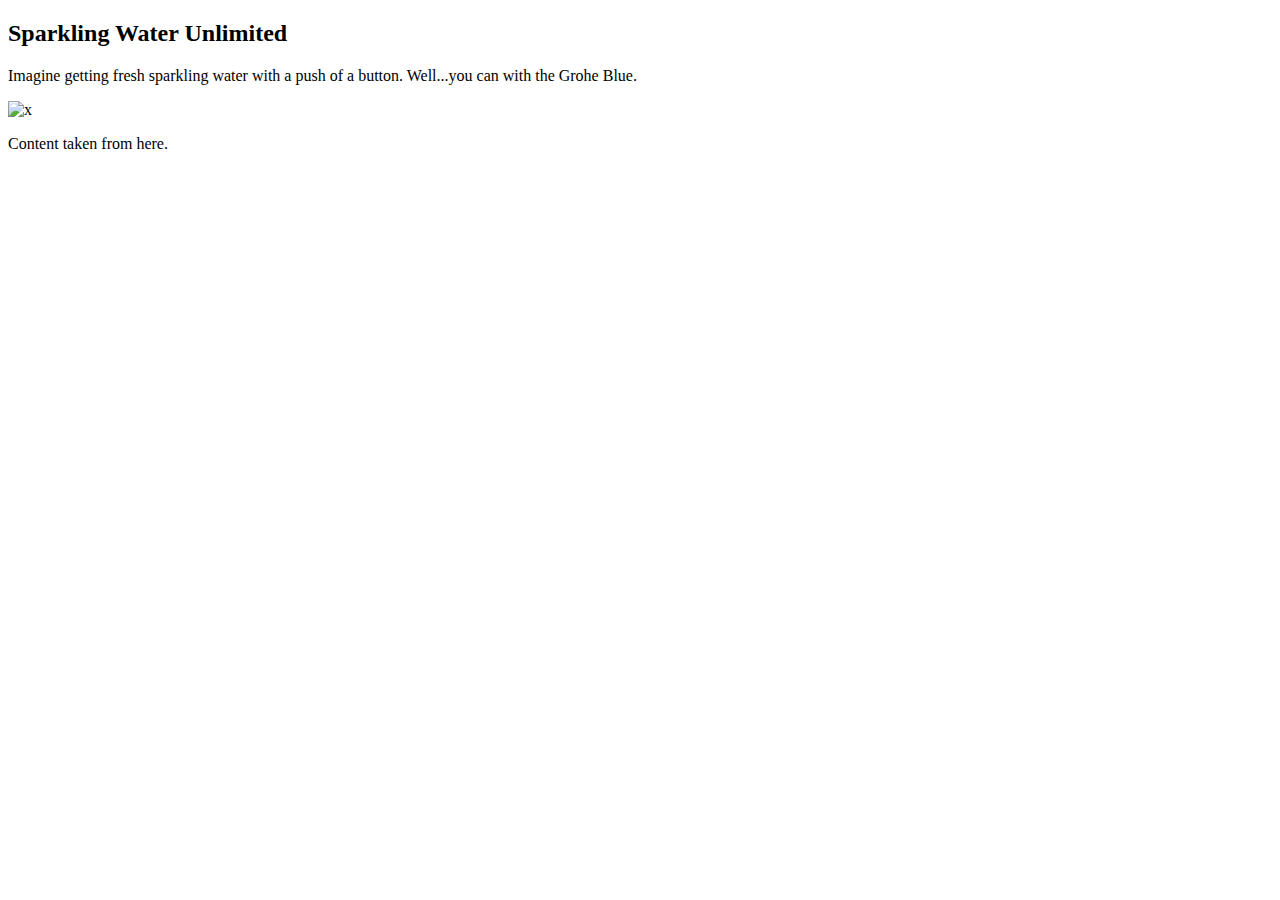
<file: src/main/resources/templates/index.html>
<!DOCTYPE html>
<html lang="en" xmlns:th="http://www.thymeleaf.org">

<head th:replace="~{fragments/_header :: head(pageTitle='Sparkling Water at Home')}">
</head>

<body>
<div th:insert="~{fragments/_header :: header}"></div>
<h2>
    Sparkling Water Unlimited
</h2>
<p>
    Imagine getting fresh sparkling water with a push of a button. Well...you can with the Grohe Blue.
</p>
<img th:src="@{/img/grohe-blue-system.jpg}" alt="x">
<p>Content taken from <a th:href="@{'https://www.grohe.us/kitchen-collections/modern/grohe-blue-chilled-sparkling'}" target="_blank">here.</a></p>
<div th:replace="~{fragments/_footer :: footer}"></div>
</body>
</html>
</file>
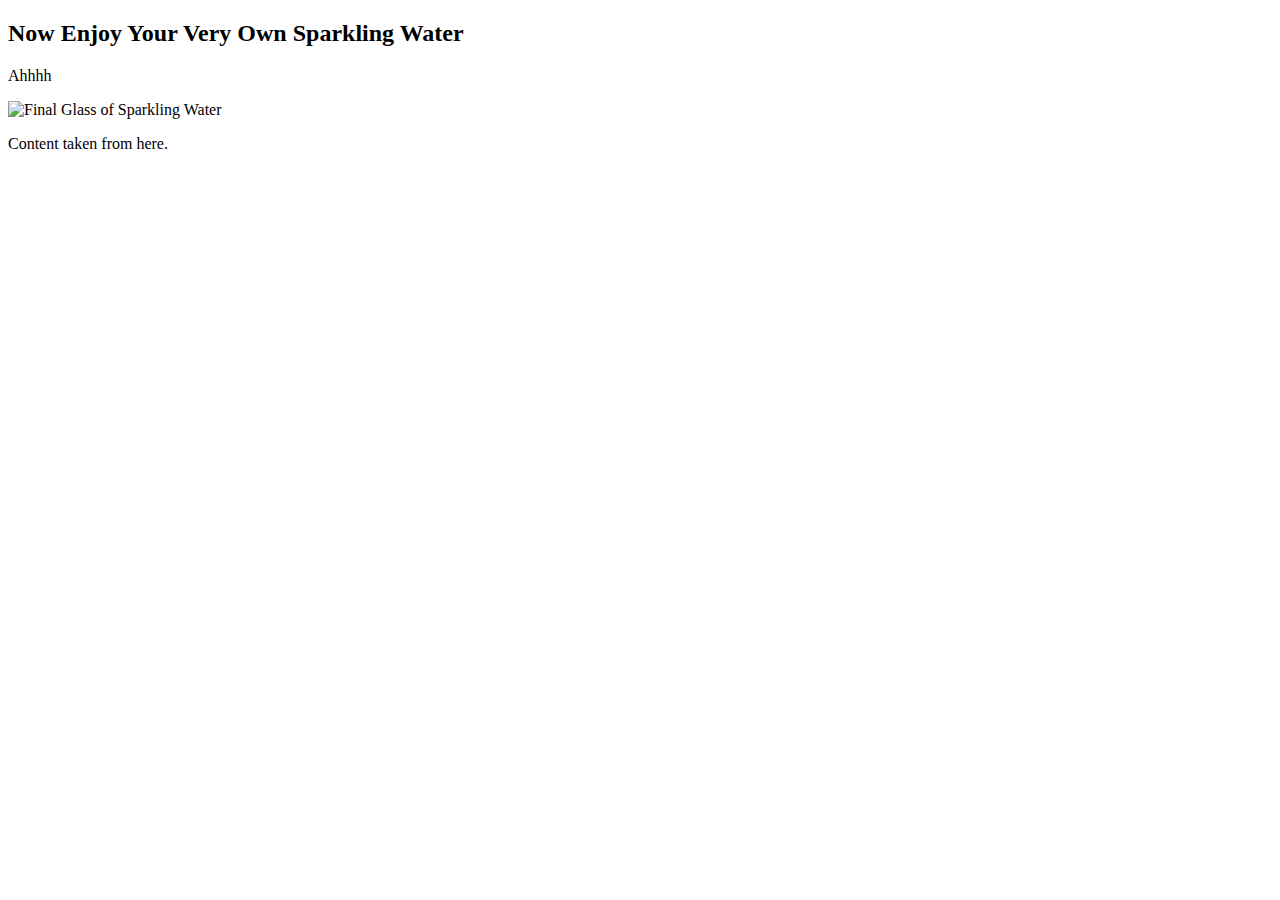
<file: src/main/resources/templates/pages/enjoy.html>
<!DOCTYPE html>
<html lang="en" xmlns:th="http://www.thymeleaf.org">
<head th:replace="fragments/_header :: head(pageTitle='Now Enjoy Your Very Own Sparkling Water')">
</head>
<body>

<div th:insert="fragments/_header :: header"></div>

<h2>Now Enjoy Your Very Own Sparkling Water</h2>
<p>Ahhhh</p>


<img th:src="@{/img/Enjoy.jpg}" alt="Final Glass of Sparkling Water">


<p>Content taken from <a th:href="@{'https://www.grohe.us/kitchen-collections/modern/grohe-blue-chilled-sparkling'}" target="_blank">here.</a></p>
<div th:insert="fragments/_footer :: footer"></div>
</body>
</html>
</file>
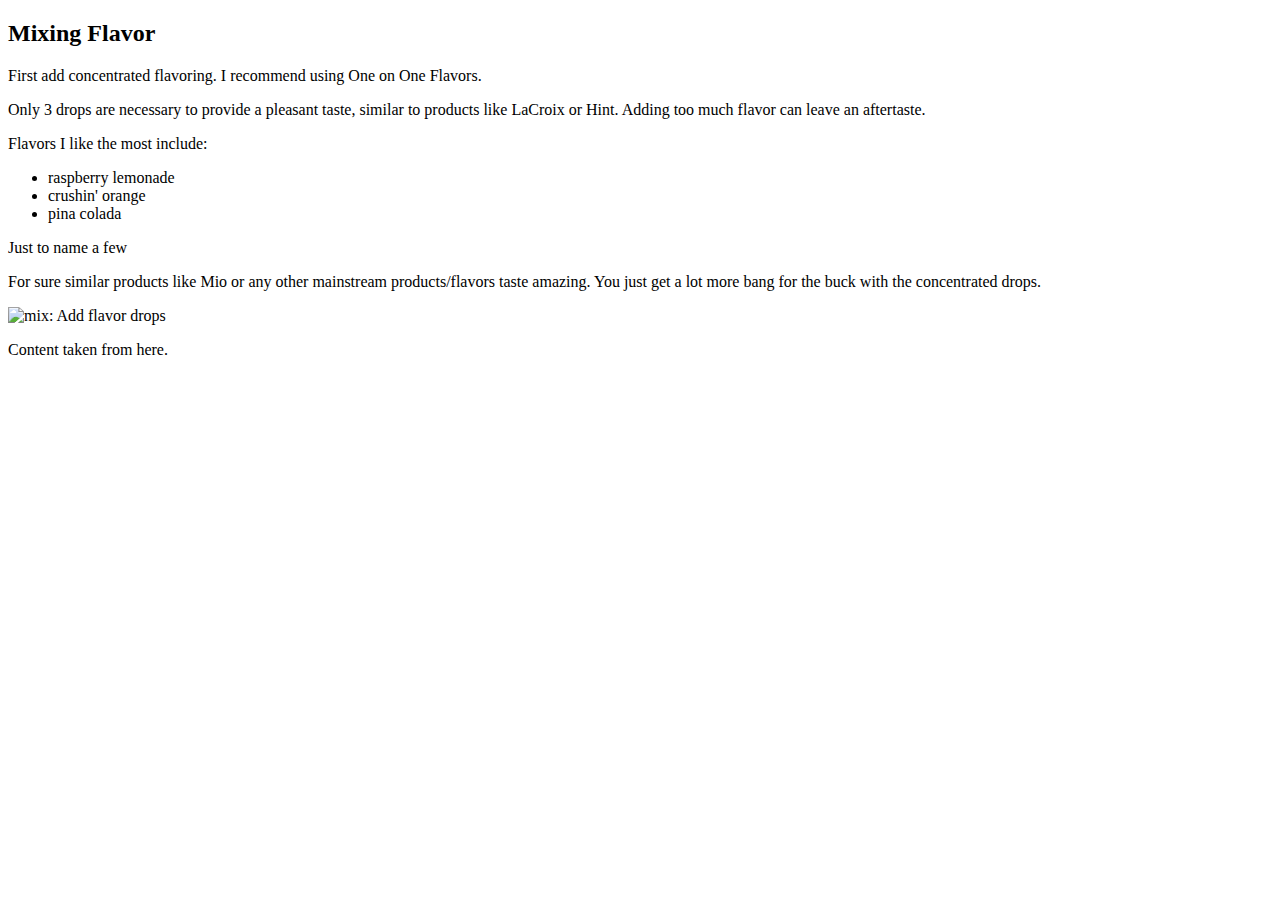
<file: src/main/resources/templates/pages/mix.html>
<!DOCTYPE html>
<html lang="en" xmlns:th="http://www.thymeleaf.org">
<head th:replace="fragments/_header :: head(pageTitle='Mixing Flavor')">
</head>
<body>

<div th:insert="fragments/_header :: header"></div>

<h2>Mixing Flavor</h2>

<p>First add concentrated flavoring. I recommend using <a th:href="@{'https://www.oooflavors.com/'}" target="_blank">One on One Flavors</a>.</p>
<p>Only 3 drops are necessary to provide a pleasant taste, similar to products like LaCroix or Hint.  Adding too much flavor can leave an aftertaste. </p>
<p>Flavors I like the most include:</p>
<ul style="background: none">
    <li>raspberry lemonade</li>
    <li>crushin' orange</li>
    <li>pina colada</li>
</ul>
<p>Just to name a few</p>

<p>For sure similar products like Mio or any other mainstream products/flavors taste amazing.  You just get a lot more bang for the buck with the concentrated drops.</p>

<img th:src="@{/img/Mix.jpg}" alt="mix: Add flavor drops">

<p>Content taken from <a th:href="@{'https://www.grohe.us/kitchen-collections/modern/grohe-blue-chilled-sparkling'}" target="_blank">here.</a></p>
<div th:insert="fragments/_footer :: footer"></div>
</body>
</html>
</file>
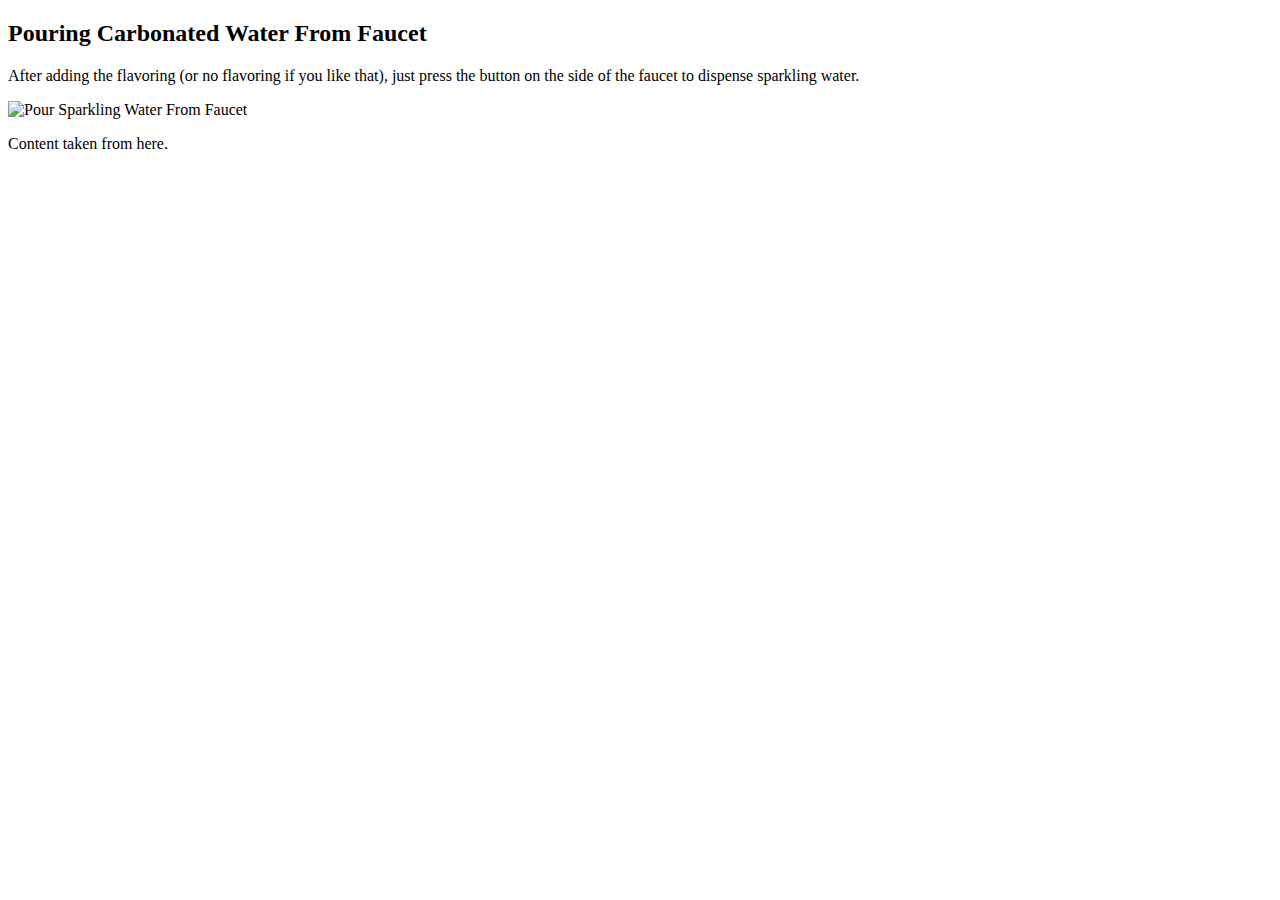
<file: src/main/resources/templates/pages/pour.html>
<!DOCTYPE html>
<html lang="en" xmlns:th="http://www.thymeleaf.org">
<head th:replace="fragments/_header :: head(pageTitle='Pouring Carbonated Water From Faucet')">
</head>
<body>

<div th:insert="fragments/_header :: header"></div>

<h2>Pouring Carbonated Water From Faucet</h2>
<p>After adding the flavoring (or no flavoring if you like that), just press the button on the side of the faucet to dispense sparkling water.</p>


<img th:src="@{/img/Pour.jpg}" alt="Pour Sparkling Water From Faucet">

<p>Content taken from <a th:href="@{'https://www.grohe.us/kitchen-collections/modern/grohe-blue-chilled-sparkling'}" target="_blank">here.</a></p>
<div th:insert="fragments/_footer :: footer"></div>
</body>
</html>
</file>
